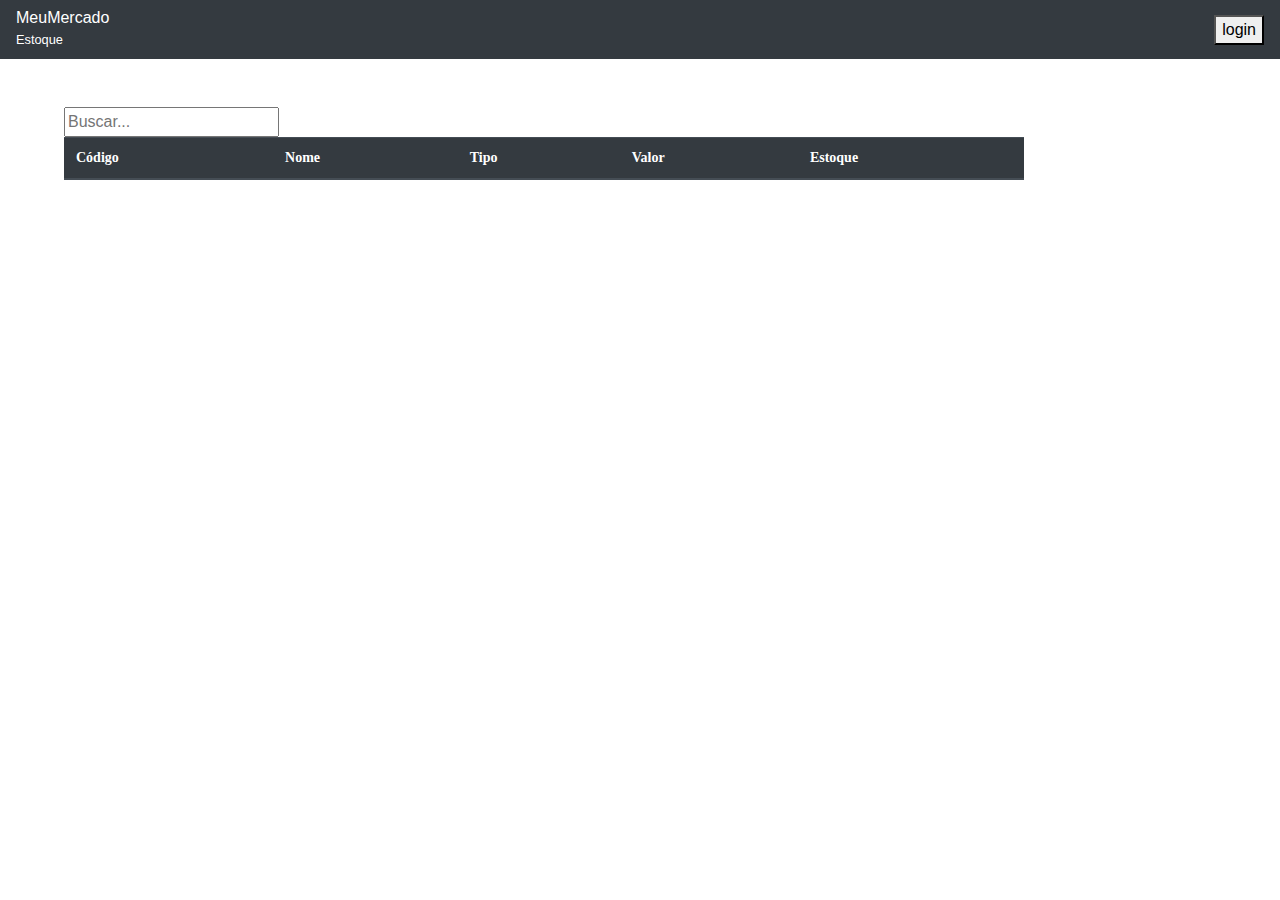
<file: MeuMercado/index.html>
<!DOCTYPE html>
<html lang="pt-br">

<head>
    <meta charset="UTF-8" />
    <meta name="viewport" content="width=device-width, initial-scale=1, shrink-to-fit=no">
    <title>Meu Mercado</title>
    <link rel="stylesheet" href="./css/style.css">
    <link rel="stylesheet" href="https://stackpath.bootstrapcdn.com/bootstrap/4.3.1/css/bootstrap.min.css"
        integrity="sha384-ggOyR0iXCbMQv3Xipma34MD+dH/1fQ784/j6cY/iJTQUOhcWr7x9JvoRxT2MZw1T" crossorigin="anonymous">
    <script type="text/javascript" src="./js/funcoes.js"></script>

    <style>
        #fProdutos {
            width: 480px;
            margin-left: 30%;
            margin-top: 3%;
        }
        tr:hover {cursor: pointer;}
    </style>	

</head>


<body>
    <nav class="navbar navbar-dark bg-dark">
        <div class="lh-100">
            <h6 class="mb-0 text-white lh-100">MeuMercado</h6>
            <small class="text-white">Estoque</small>
        </div>
        <a href="./login.html"><button>login</button></a>
        
    </nav>

    <br />
    <br />

    <div id="lista">

        <table id="tbProdutos" class="table table-striped">
            <thead class="thead-dark">
                <input type="text" id="ibusca" placeholder="Buscar..."> 
                <tr>
                    <th scope="col">Código</th>
                    <th scope="col">Nome</th>
                    <th scope="col">Tipo</th>
                    <th scope="col">Valor</th>
                    <th scope="col">Estoque</th>
                </tr>
            </thead>
        </table>
    </div>
	<script type="text/javascript">	
	   adicionaBuscaListener(); 
       produtosInit();	
	</script>
	
</body>

</html>
</file>
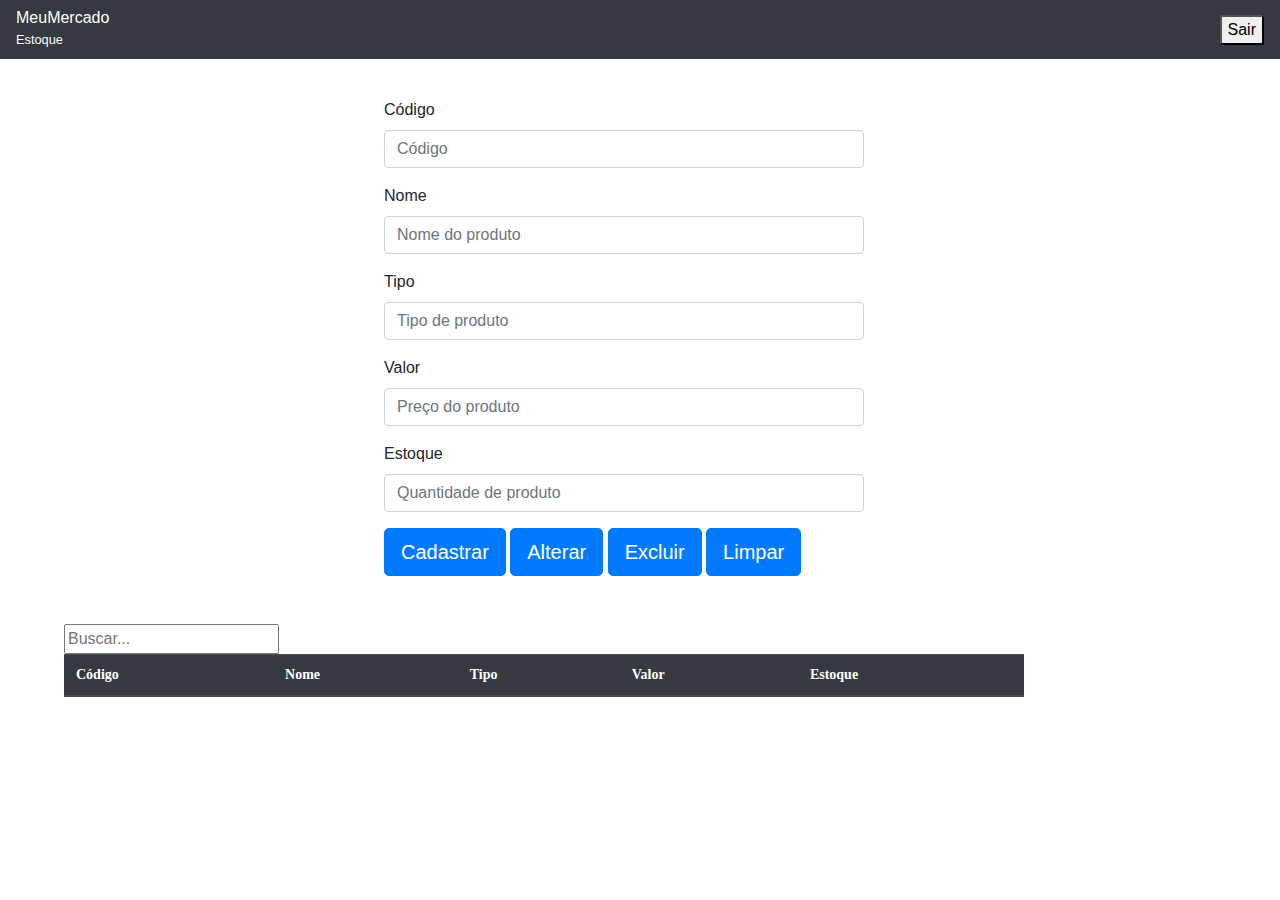
<file: MeuMercado/cadastro.html>
<!DOCTYPE html>
<html lang="pt-br">

<head>
    <meta charset="UTF-8" />
    <meta name="viewport" content="width=device-width, initial-scale=1, shrink-to-fit=no">
    <title>Meu Mercado</title>
    <link rel="stylesheet" href="./css/style.css">
    <link rel="stylesheet" href="https://stackpath.bootstrapcdn.com/bootstrap/4.3.1/css/bootstrap.min.css"
        integrity="sha384-ggOyR0iXCbMQv3Xipma34MD+dH/1fQ784/j6cY/iJTQUOhcWr7x9JvoRxT2MZw1T" crossorigin="anonymous">
    <script type="text/javascript" src="./js/funcoes.js">	       
	</script>

    <style>
        #fProdutos {
            width: 480px;
            margin-left: 30%;
            margin-top: 3%;
        }

        tr:hover {
            cursor: pointer;
        }
    </style>
	
	
</head>


<body>
    <nav class="navbar navbar-dark bg-dark">
        <div class="lh-100">
            <h6 class="mb-0 text-white lh-100">MeuMercado</h6>
            <small class="text-white">Estoque</small>
        </div>
        
        <a href="Index.html">
            <button>Sair</button>
        </a>  
    </nav>

    <div id="fProdutos">
        <form>
            <!--Código Produto-->
            <div class="form-group">
                <label for="txtCodigo">Código</label>
                <input type="text" class="form-control" id="txtCodigo" aria-describedby="emailHelp" placeholder="Código" required>
            </div>

            <!--Nome Produto-->
            <div class="form-group">
                <label for="txtNome">Nome</label>
                <input type="text" class="form-control" id="txtNome" aria-describedby="emailHelp" placeholder="Nome do produto">
            </div>

            <!--Tipo Produto-->
            <div class="form-group">
                <label for="txtSobrenome">Tipo</label>
                <input type="text" class="form-control" id="txtTipo" placeholder="Tipo de produto">
            </div>

            <!--Valor Produto-->
            <div class="form-group">
                <label for="txtProfissao">Valor</label>
                <input type="number" class="form-control" id="txtValor" placeholder="Preço do produto">
            </div>

            <!--Estoque Produto-->
            <div class="form-group">
                <label for="txtProfissao">Estoque</label>
                <input type="number" class="form-control" id="txtEstoque" placeholder="Quantidade de produto">
            </div>

            <!--Botão cadastrar-->
            <button type="button" class="btn btn-primary btn-lg"
                onclick="cadProduto(txtCodigo.value, txtNome.value, txtTipo.value, txtValor.value, txtEstoque.value)">
                Cadastrar
            </button>

            <!--Botão alterar-->
            <button type="button" class="btn btn-primary btn-lg"
                onclick="alterar(txtCodigo.value, txtValor.value, txtEstoque.value)">
                Alterar
            </button>

            <!--Botão deletar-->
            <button type="button" class="btn btn-primary btn-lg"
                onclick="delRegistro(txtCodigo.value)">
                Excluir
            </button>

            <!--Botão resetar-->
            <input type="reset" value="Limpar" class="btn btn-primary btn-lg">
        </form>
    </div>

    <br />
    <br />

    <div id="lista">
        <table id="tbProdutos" class="table table-striped">
            <thead class="thead-dark">
                <input type="text" id="ibusca" placeholder="Buscar..."> 
                <tr>
                    <th scope="col">Código</th>
                    <th scope="col">Nome</th>
                    <th scope="col">Tipo</th>
                    <th scope="col">Valor</th>
                    <th scope="col">Estoque</th>
                </tr>
            </thead>
        </table>
    </div>	
	<script type="text/javascript">	
	   adicionaBuscaListener();
       produtosInit();	
	</script>
</body>

</html>
</file>
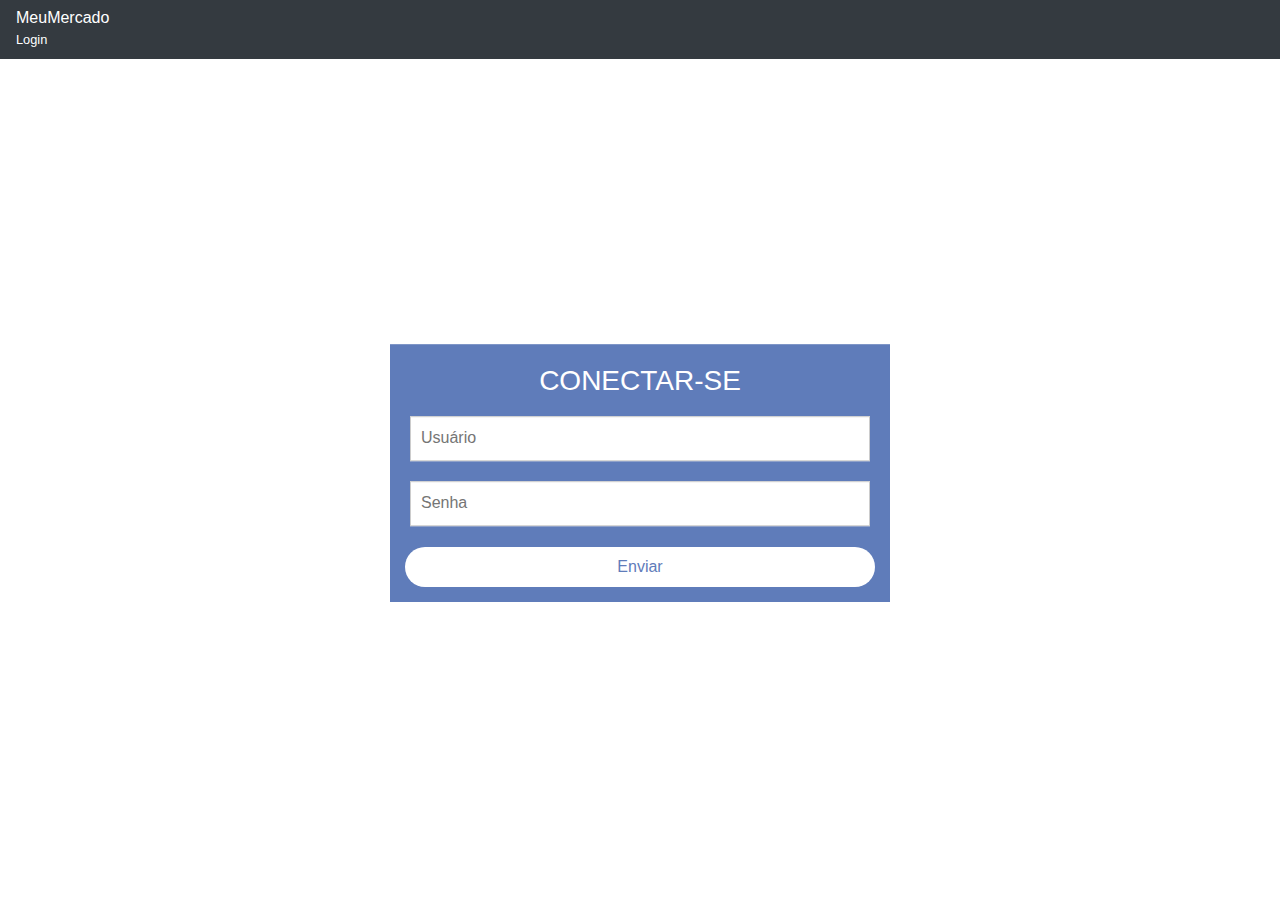
<file: MeuMercado/login.html>
<!DOCTYPE html>
<html lang="pt-br">

<head>
    <meta charset="UTF-8" />
    <meta name="viewport" content="width=device-width, initial-scale=1, shrink-to-fit=no">
    <title>Login</title>
    <link rel="stylesheet" href="./css/style.css">
    <link rel="stylesheet" href="https://stackpath.bootstrapcdn.com/bootstrap/4.3.1/css/bootstrap.min.css"
        integrity="sha384-ggOyR0iXCbMQv3Xipma34MD+dH/1fQ784/j6cY/iJTQUOhcWr7x9JvoRxT2MZw1T" crossorigin="anonymous">
    <script type="text/javascript" src="./js/funcoes.js"></script>

    
</head>

<style>
    *{margin:0; padding:0; box-sizing: border-box;}

    .box{
        background-color: #5F7CBA;
        max-width: 500px;
        width: 70%;
        padding: 15px;
        position: absolute;
        left: 50%;
        top: 63%;
        transform: translate(-50%, -50%);
    }

    form{
        background-color: #5F7CBA;
        max-width: 500px;
        width: 70%;
        padding: 20px;
        position: absolute;
        left: 50%;
        top: 50%;
        transform: translate(-50%, -50%);
    }

    form h3{
        text-align: center;
        color: white;
        font-family: 'Lucida Sans', 'Lucida Sans Regular', 'Lucida Grande', 'Lucida Sans Unicode', Geneva, Verdana, sans-serif;     
    }

    form input[type=text],
    form input[type=password]{
        width: 100%;
        height: 45px;
        border: 1px solid #ccc;
        padding-left: 10px;
        margin: 10px 0;
    }

    form input[type=text]:focus{
        outline: 0;
    }

    form input[type=password]:focus{
        outline: 0;
    }

    form button{
        width: 100%;
        height:40px;
        cursor: pointer;
        background: white;
        color: #5F7CBA;
        border: 0;
        border-radius: 20px;
        transition: 1s;
    }

    form button:hover{
        background-color: #4A5F6A;
    }
    
    button{
        width: 100%;
        height:40px;
        cursor: pointer;
        background: white;
        color: #5F7CBA;
        border: 0;
        border-radius: 20px;
        transition: 1s;
    }

    button:hover{
        background-color: #4A5F6A;
    }

    
</style>

<body>
    <nav class="navbar navbar-dark bg-dark">
        <div class="lh-100">
            <h6 class="mb-0 text-white lh-100">MeuMercado</h6>
            <small class="text-white">Login</small>
        </div>
    </nav>

    <div>
        <form>
            <h3>CONECTAR-SE</h3>
            <input id="usuario" type="text" name="usuario" placeholder="Usuário">
            <input id="senha" type="password" name="senha" placeholder="Senha">
        </form>
        <div class="box">
            <button onclick="logar()">Enviar</button>
        </div>
        
    </div>
</body>

</html>
</file>
<file: MeuMercado/css/style.css>
#fProdutos {
    margin-left: 30%;
    margin-top: 20px;
}

#tbProdutos {
    font: 14px Verdana;
}

#lista {
    width: 960px;
    margin-left: 5%;
}

select {
    width: 280px;
    height: 38px;
}

input[type=button] {
    width: 180px;
    height: 48px;
}
</file>
